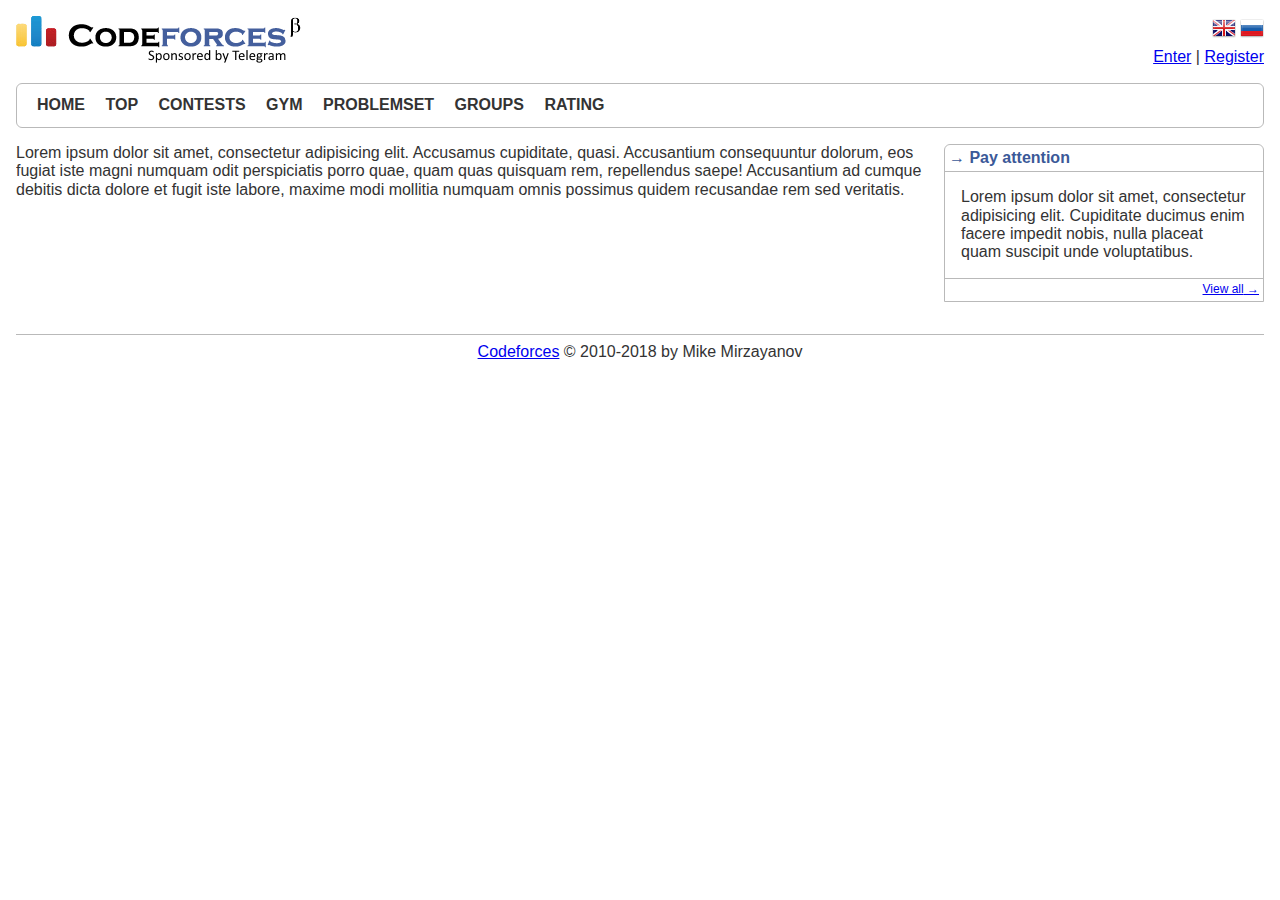
<file: hw2/_layout/index.html>
<!DOCTYPE html>
<html lang="en">
<head>
    <meta charset="UTF-8">
    <title>Codeforces</title>
    <link rel="stylesheet" type="text/css" href="css/normalize.css">
    <link rel="stylesheet" type="text/css" href="css/style.css">
</head>
<body>
<header>
    <a href="/"><img src="img/logo.png" alt="Codeforces" title="Codeforces"/></a>
    <div class="languages">
        <a href="#"><img src="img/gb.png" alt="In English" title="In English"/></a>
        <a href="#"><img src="img/ru.png" alt="In Russian" title="In Russian"/></a>
    </div>
    <div class="enter-or-register-box">
        <a href="#">Enter</a>
        |
        <a href="#">Register</a>
    </div>
    <nav>
        <ul>
            <li><a href="#">Home</a></li>
            <li><a href="#">Top</a></li>
            <li><a href="#">Contests</a></li>
            <li><a href="#">Gym</a></li>
            <li><a href="#">Problemset</a></li>
            <li><a href="#">Groups</a></li>
            <li><a href="#">Rating</a></li>
        </ul>
    </nav>
</header>
<div class="middle">
    <aside>
        <section>
            <div class="header">
                Pay attention
            </div>
            <div class="body">
                Lorem ipsum dolor sit amet, consectetur adipisicing elit. Cupiditate ducimus enim facere impedit nobis,
                nulla placeat quam suscipit unde voluptatibus.
            </div>
            <div class="footer">
                <a href="#">View all</a>
            </div>
        </section>
    </aside>
    <main>
        Lorem ipsum dolor sit amet, consectetur adipisicing elit. Accusamus cupiditate, quasi. Accusantium consequuntur
        dolorum, eos fugiat iste magni numquam odit perspiciatis porro quae, quam quas quisquam rem, repellendus saepe!
        Accusantium ad cumque debitis dicta dolore et fugit iste labore, maxime modi mollitia numquam omnis possimus
        quidem recusandae rem sed veritatis.
    </main>
</div>
<footer>
    <a href="#">Codeforces</a> &copy; 2010-2018 by Mike Mirzayanov
</footer>
</body>
</html>
</file>
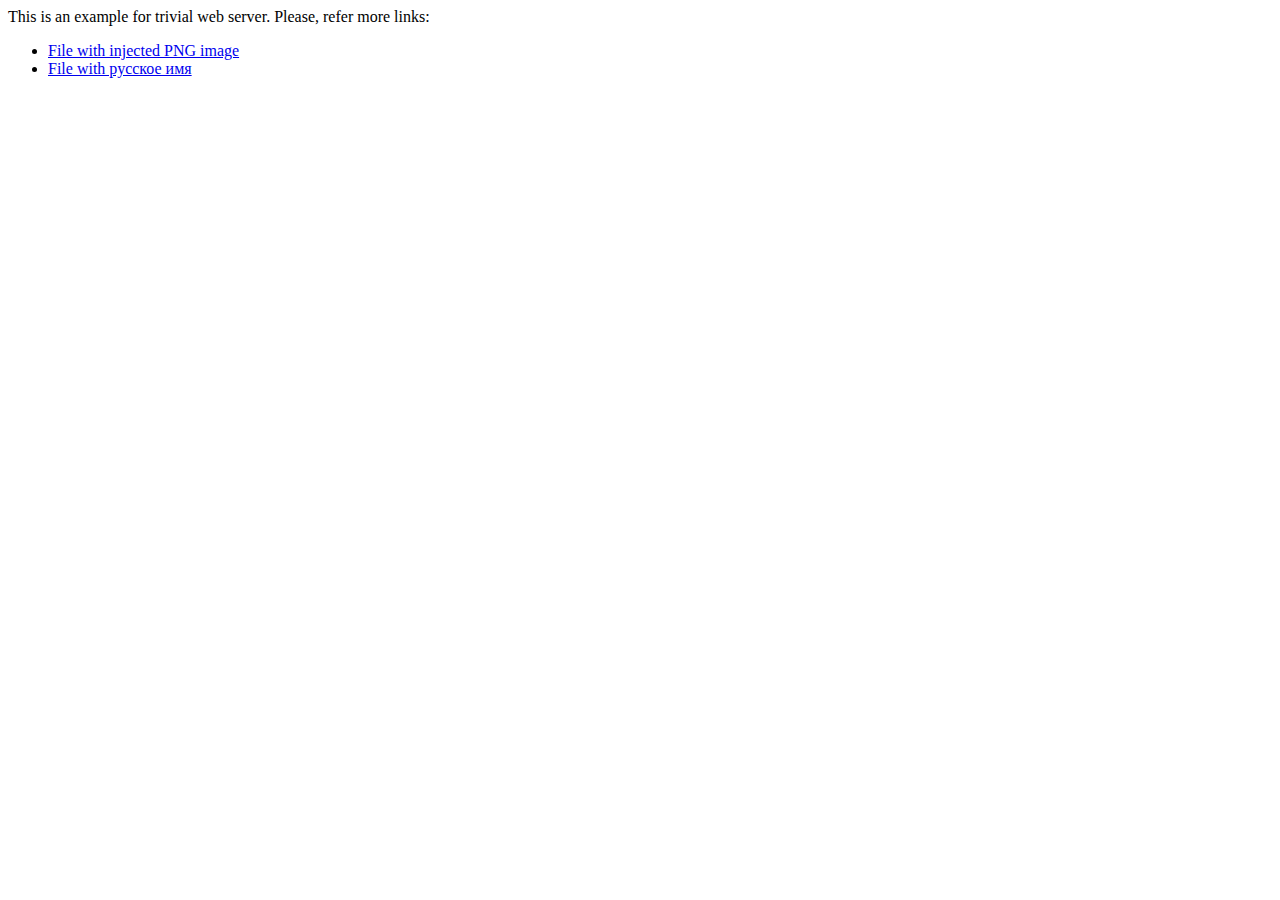
<file: hw1/server14-v2/static/index.html>
<html>
<META content="text/html; charset=windows-1251" http-equiv=Content-Type>
<body>
<p>
This is an example for trivial web server. Please, refer more links:
</p>
<ul>
    <li><a href="has_png.html">File with injected PNG image</a>
    <li><a href="�������.html">File with ������� ���</a>
</ul>
</body>
</html>
</file>
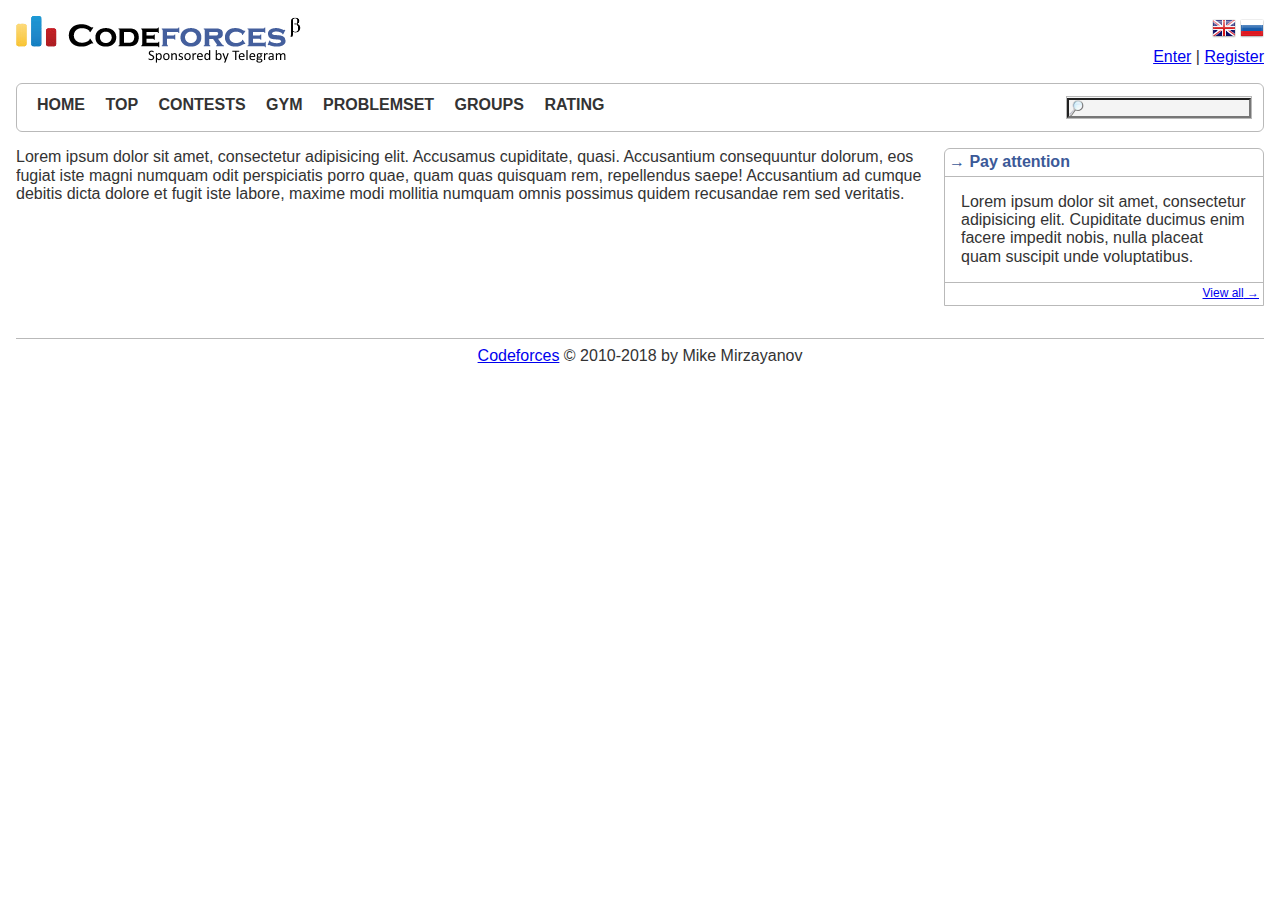
<file: hw2/2-1-codeforces-layout-search/_layout/index.html>
<!DOCTYPE html>
<html lang="en">
<head>
    <meta charset="UTF-8">
    <title>Codeforces</title>
    <link rel="stylesheet" type="text/css" href="css/normalize.css">
    <link rel="stylesheet" type="text/css" href="css/style.css">
</head>
<body>
<header>
    <a href="/"><img src="img/logo.png" alt="Codeforces" title="Codeforces"/></a>
    <div class="languages">
        <a href="#"><img src="img/gb.png" alt="In English" title="In English"/></a>
        <a href="#"><img src="img/ru.png" alt="In Russian" title="In Russian"/></a>
    </div>
    <div class="enter-or-register-box">
        <a href="#">Enter</a>
        |
        <a href="#">Register</a>
    </div>
    <nav>
        <ul>
            <li><a href="#">Home</a></li>
            <li><a href="#">Top</a></li>
            <li><a href="#">Contests</a></li>
            <li><a href="#">Gym</a></li>
            <li><a href="#">Problemset</a></li>
            <li><a href="#">Groups</a></li>
            <li><a href="#">Rating</a></li>
        </ul>
        <form class="search" method="get" action="#">
            <input title="Search">
        </form>
    </nav>
</header>
<div class="middle">
    <aside>
        <section>
            <div class="header">
                Pay attention
            </div>
            <div class="body">
                Lorem ipsum dolor sit amet, consectetur adipisicing elit. Cupiditate ducimus enim facere impedit nobis,
                nulla placeat quam suscipit unde voluptatibus.
            </div>
            <div class="footer">
                <a href="#">View all</a>
            </div>
        </section>
    </aside>
    <main>
        Lorem ipsum dolor sit amet, consectetur adipisicing elit. Accusamus cupiditate, quasi. Accusantium consequuntur
        dolorum, eos fugiat iste magni numquam odit perspiciatis porro quae, quam quas quisquam rem, repellendus saepe!
        Accusantium ad cumque debitis dicta dolore et fugit iste labore, maxime modi mollitia numquam omnis possimus
        quidem recusandae rem sed veritatis.
    </main>

</div>
<footer>
    <a href="#">Codeforces</a> &copy; 2010-2018 by Mike Mirzayanov
</footer>
</body>
</html>
</file>
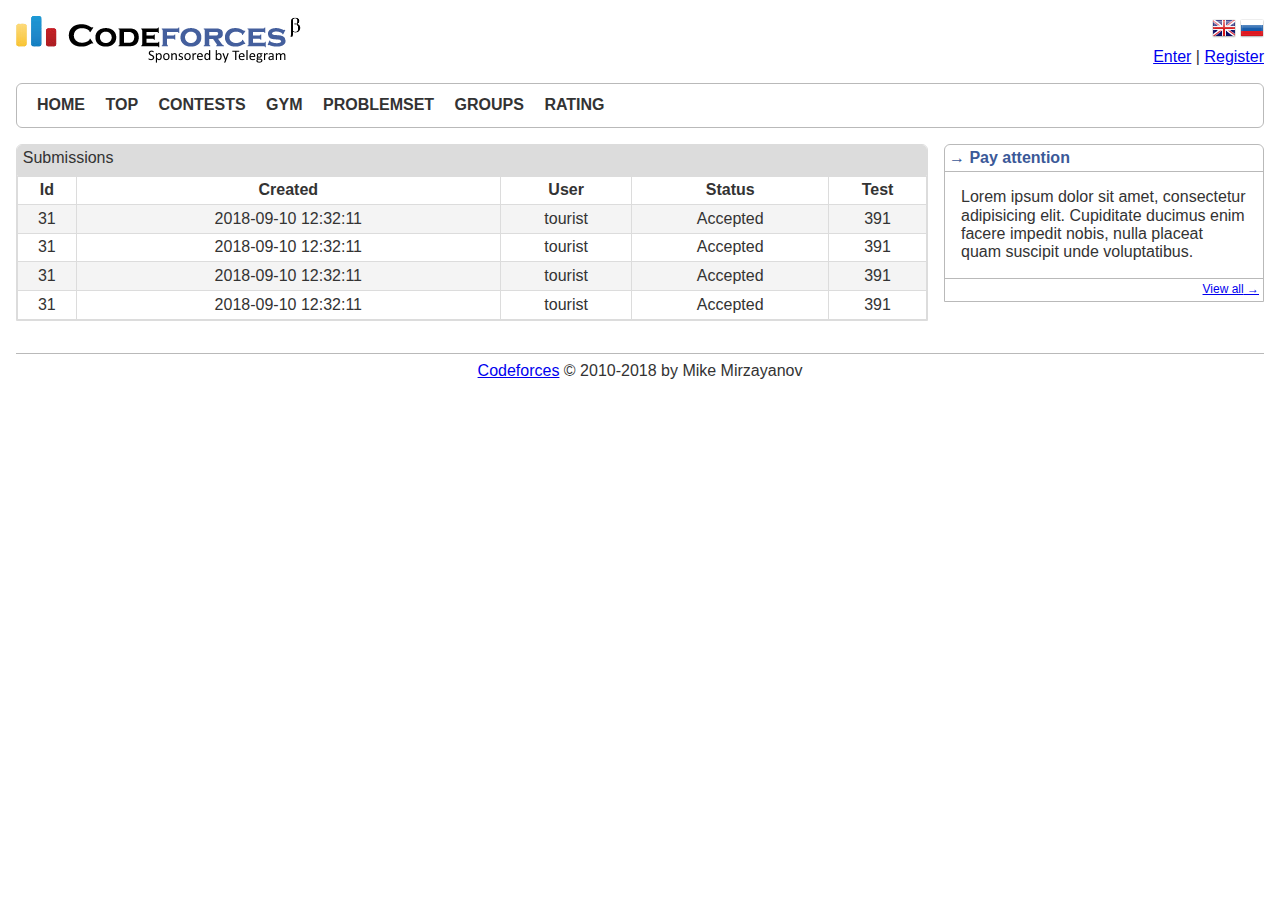
<file: hw2/2-2-codeforces-layout-datatable/_layout/index.html>
<!DOCTYPE html>
<html lang="en">
<head>
    <meta charset="UTF-8">
    <title>Codeforces</title>
    <link rel="stylesheet" type="text/css" href="css/normalize.css">
    <link rel="stylesheet" type="text/css" href="css/style.css">
</head>
<body>
<header>
    <a href="/"><img src="img/logo.png" alt="Codeforces" title="Codeforces"/></a>
    <div class="languages">
        <a href="#"><img src="img/gb.png" alt="In English" title="In English"/></a>
        <a href="#"><img src="img/ru.png" alt="In Russian" title="In Russian"/></a>
    </div>
    <div class="enter-or-register-box">
        <a href="#">Enter</a>
        |
        <a href="#">Register</a>
    </div>
    <nav>
        <ul>
            <li><a href="#">Home</a></li>
            <li><a href="#">Top</a></li>
            <li><a href="#">Contests</a></li>
            <li><a href="#">Gym</a></li>
            <li><a href="#">Problemset</a></li>
            <li><a href="#">Groups</a></li>
            <li><a href="#">Rating</a></li>
        </ul>
    </nav>
</header>
<div class="middle">
    <aside>
        <section>
            <div class="header">
                Pay attention
            </div>
            <div class="body">
                Lorem ipsum dolor sit amet, consectetur adipisicing elit. Cupiditate ducimus enim facere impedit nobis,
                nulla placeat quam suscipit unde voluptatibus.
            </div>
            <div class="footer">
                <a href="#">View all</a>
            </div>
        </section>
    </aside>
    <main>
        <div class="datatable">
            <div class="caption">Submissions</div>
            <table>
                <thead>
                <tr>
                    <th>Id</th>
                    <th>Created</th>
                    <th>User</th>
                    <th>Status</th>
                    <th>Test</th>
                </tr>
                </thead>
                <tbody>
                <tr>
                    <td>31</td>
                    <td>2018-09-10 12:32:11</td>
                    <td>tourist</td>
                    <td>Accepted</td>
                    <td>391</td>
                </tr>
                <tr>
                    <td>31</td>
                    <td>2018-09-10 12:32:11</td>
                    <td>tourist</td>
                    <td>Accepted</td>
                    <td>391</td>
                </tr>
                <tr>
                    <td>31</td>
                    <td>2018-09-10 12:32:11</td>
                    <td>tourist</td>
                    <td>Accepted</td>
                    <td>391</td>
                </tr>
                <tr>
                    <td>31</td>
                    <td>2018-09-10 12:32:11</td>
                    <td>tourist</td>
                    <td>Accepted</td>
                    <td>391</td>
                </tr>
                </tbody>
            </table>
        </div>
    </main>

</div>
<footer>
    <a href="#">Codeforces</a> &copy; 2010-2018 by Mike Mirzayanov
</footer>
</body>
</html>
</file>
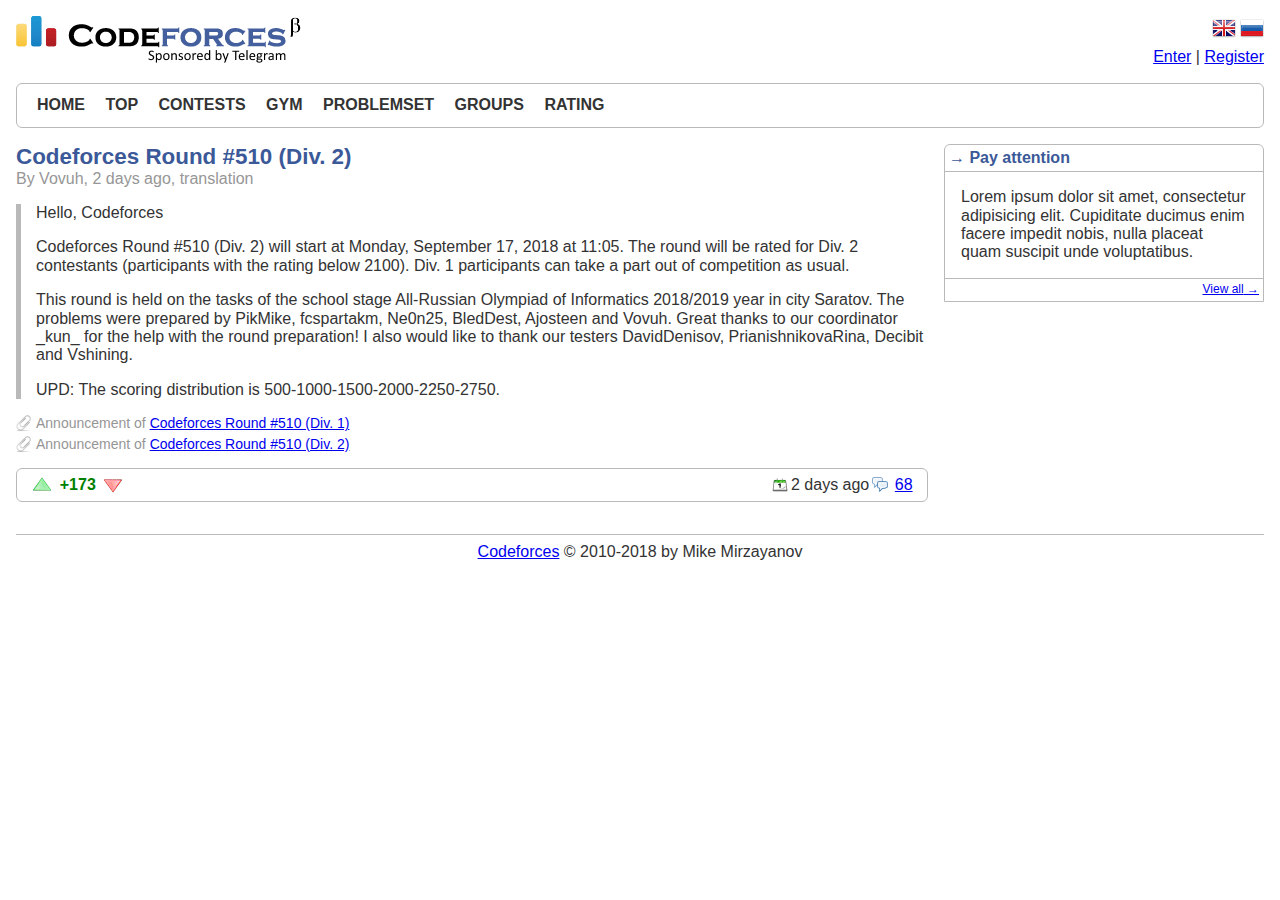
<file: hw2/2-3-codeforces-layout-blog/_layout/index.html>
<!DOCTYPE html>
<html lang="en">
<head>
    <meta charset="UTF-8">
    <title>Codeforces</title>
    <link rel="stylesheet" type="text/css" href="css/normalize.css">
    <link rel="stylesheet" type="text/css" href="css/style.css">
</head>
<body>
<header>
    <a href="/"><img src="img/logo.png" alt="Codeforces" title="Codeforces"/></a>
    <div class="languages">
        <a href="#"><img src="img/gb.png" alt="In English" title="In English"/></a>
        <a href="#"><img src="img/ru.png" alt="In Russian" title="In Russian"/></a>
    </div>
    <div class="enter-or-register-box">
        <a href="#">Enter</a>
        |
        <a href="#">Register</a>
    </div>
    <nav>
        <ul>
            <li><a href="#">Home</a></li>
            <li><a href="#">Top</a></li>
            <li><a href="#">Contests</a></li>
            <li><a href="#">Gym</a></li>
            <li><a href="#">Problemset</a></li>
            <li><a href="#">Groups</a></li>
            <li><a href="#">Rating</a></li>
        </ul>
    </nav>
</header>
<div class="middle">
    <aside>
        <section>
            <div class="header">
                Pay attention
            </div>
            <div class="body">
                Lorem ipsum dolor sit amet, consectetur adipisicing elit. Cupiditate ducimus enim facere impedit nobis,
                nulla placeat quam suscipit unde voluptatibus.
            </div>
            <div class="footer">
                <a href="#">View all</a>
            </div>
        </section>
    </aside>
    <main>
        <article>
            <div class="title">Codeforces Round #510 (Div. 2)</div>
            <div class="information">By Vovuh, 2 days ago, translation</div>
            <div class="body">
                <p>Hello, Codeforces</p>
                <p>Codeforces Round #510 (Div. 2) will start at Monday, September 17, 2018 at 11:05. The round will be
                    rated for Div. 2 contestants (participants with the rating below 2100). Div. 1 participants can take
                    a part out of competition as usual.</p>
                <p>This round is held on the tasks of the school stage All-Russian Olympiad of Informatics 2018/2019
                    year in city Saratov. The problems were prepared by PikMike, fcspartakm, Ne0n25, BledDest, Ajosteen
                    and Vovuh. Great thanks to our coordinator _kun_ for the help with the round preparation! I also
                    would like to thank our testers DavidDenisov, PrianishnikovaRina, Decibit and Vshining.</p>
                <p>UPD: The scoring distribution is 500-1000-1500-2000-2250-2750.</p>
            </div>
            <ul class="attachment">
                <li>Announcement of <a href="#">Codeforces Round #510 (Div. 1)</a></li>
                <li>Announcement of <a href="#">Codeforces Round #510 (Div. 2)</a></li>
            </ul>
            <div class="footer">
                <div class="left">
                    <img src="img/voteup.png" title="Vote Up" alt="Vote Up"/>
                    <span class="positive-score">+173</span>
                    <img src="img/votedown.png" title="Vote Down" alt="Vote Down"/>
                </div>
                <div class="right">
                    <img src="img/date_16x16.png" title="Publish Time" alt="Publish Time"/>
                    2 days ago
                    <img src="img/comments_16x16.png" title="Comments" alt="Comments"/>
                    <a href="#">68</a>
                </div>
            </div>
        </article>
    </main>


</div>
<footer>
    <a href="#">Codeforces</a> &copy; 2010-2018 by Mike Mirzayanov
</footer>
</body>
</html>
</file>
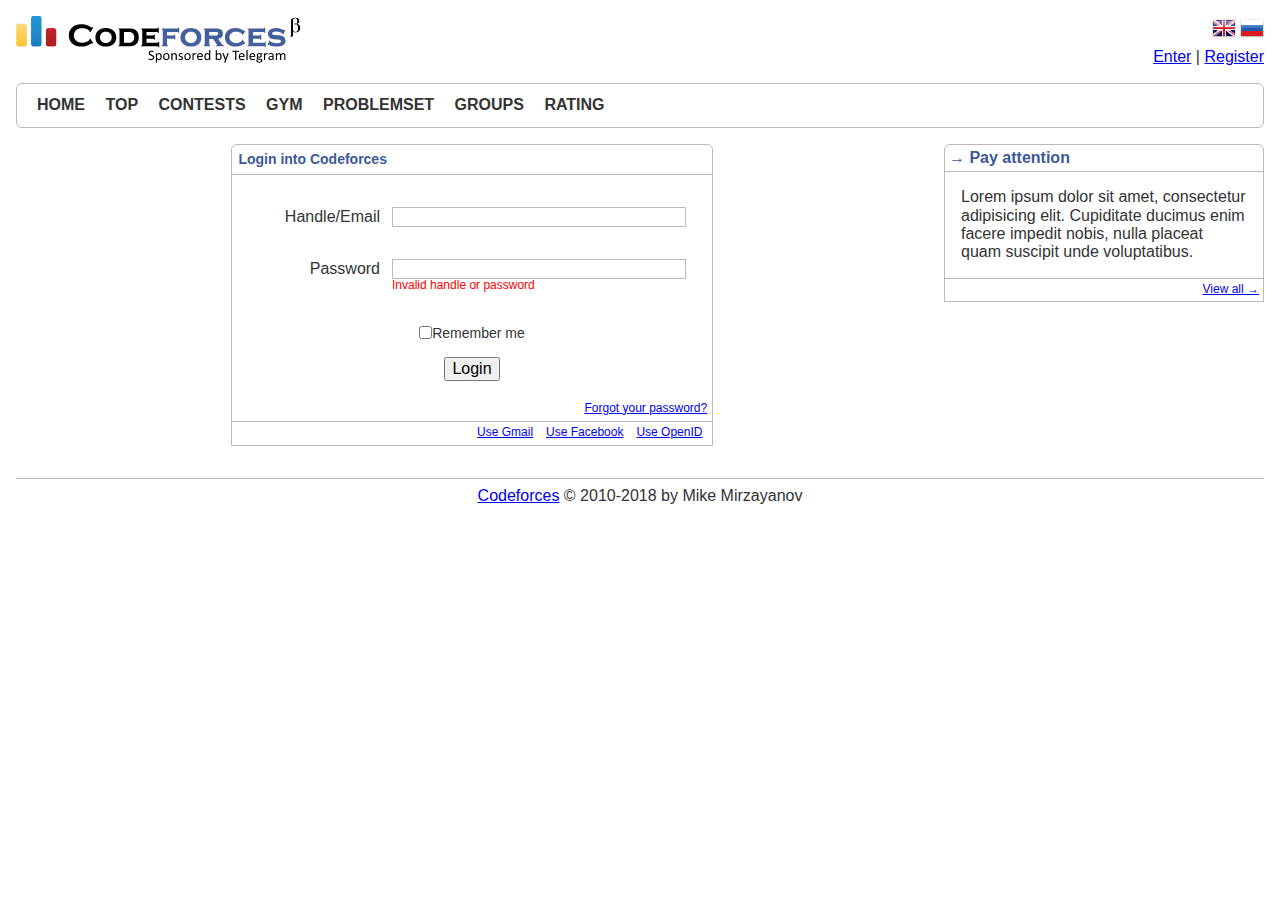
<file: hw2/2-4-codeforces-layout-login-form/_layout/index.html>
<!DOCTYPE html>
<html lang="en">
<head>
    <meta charset="UTF-8">
    <title>Codeforces</title>
    <link rel="stylesheet" type="text/css" href="css/normalize.css">
    <link rel="stylesheet" type="text/css" href="css/style.css">
</head>
<body>
<header>
    <a href="/"><img src="img/logo.png" alt="Codeforces" title="Codeforces"/></a>
    <div class="languages">
        <a href="#"><img src="img/gb.png" alt="In English" title="In English"/></a>
        <a href="#"><img src="img/ru.png" alt="In Russian" title="In Russian"/></a>
    </div>
    <div class="enter-or-register-box">
        <a href="#">Enter</a>
        |
        <a href="#">Register</a>
    </div>
    <nav>
        <ul>
            <li><a href="#">Home</a></li>
            <li><a href="#">Top</a></li>
            <li><a href="#">Contests</a></li>
            <li><a href="#">Gym</a></li>
            <li><a href="#">Problemset</a></li>
            <li><a href="#">Groups</a></li>
            <li><a href="#">Rating</a></li>
        </ul>
    </nav>
</header>
<div class="middle">
    <aside>
        <section>
            <div class="header">
                Pay attention
            </div>
            <div class="body">
                Lorem ipsum dolor sit amet, consectetur adipisicing elit. Cupiditate ducimus enim facere impedit nobis,
                nulla placeat quam suscipit unde voluptatibus.
            </div>
            <div class="footer">
                <a href="#">View all</a>
            </div>
        </section>
    </aside>
    <main>
        <div class="login-form-box">
            <div class="header">Login into Codeforces</div>
            <div class="body">
                <form method="post" action=".">
                    <div class="field">
                        <div class="name">
                            <label for="handleOrEmail">Handle/Email</label>
                        </div>
                        <div class="value">
                            <input id="handleOrEmail"/>
                        </div>
                    </div>
                    <div class="field">
                        <div class="name">
                            <label for="password">Password</label>
                        </div>
                        <div class="value">
                            <input id="password" type="password"/>
                        </div>
                        <div class="error">
                            Invalid handle or password
                        </div>
                    </div>
                    <div class="checkbox-field">
                        <input type="checkbox" id="remember">
                        <label for="remember">Remember me</label>
                    </div>
                    <div class="button-field">
                        <input type="submit" value="Login">
                    </div>
                    <div class="links">
                        <a href="#">Forgot your password?</a>
                    </div>
                </form>
            </div>
            <div class="footer">
                <a href="#">Use Gmail</a>
                <a href="#">Use Facebook</a>
                <a href="#">Use OpenID</a>
            </div>
        </div>
    </main>


</div>
<footer>
    <a href="#">Codeforces</a> &copy; 2010-2018 by Mike Mirzayanov
</footer>
</body>
</html>
</file>
<file: hw2/_layout/css/style.css>
:root {
    --border-color: rgb(185, 185, 185);
    --border-radius: 6px;
    --black-color: #333;
    --caption-color: #3B5998;
    color: var(--black-color);
    font-family: Verdana, sans-serif;
    font-size: 16px;
}

html {
    padding: 1rem;
    min-width: 600px;
    max-width: 1280px;
    margin: 0 auto;
}

@media (max-width: 1024px) {
    :root {
        font-size: 14px;
    }
}

@media (max-width: 800px) {
    :root {
        font-size: 12px;
    }
}

header {
    position: relative;
}

header .languages {
    position: absolute;
    top: 0;
    right: 0;
}

header .enter-or-register-box {
    position: absolute;
    top: 32px;
    right: 0;
}

header nav {
    border: 1px solid var(--border-color);
    border-radius: var(--border-radius);
    padding: 0.75rem 0.25rem;
    margin-top: 1rem;
}

header nav ul {
    margin: 0;
    padding: 0;
}

header nav ul li {
    display: inline;
    margin-left: 1rem;
}

header nav ul li a {
    text-decoration: none;
    color: var(--black-color);
    font-family: "Arial Narrow", sans-serif;
    font-weight: bold;
    text-transform: uppercase;
}

.middle {
    margin-top: 1rem;
    overflow: auto;
}

aside {
    float: right;
    width: 20rem;
}

main {
    margin-right: 21rem;
}

footer {
    margin-top: 2rem;
    border-top: 1px solid var(--border-color);
    padding-top: 0.5rem;
    text-align: center;
}

aside section {
    border: 1px solid var(--border-color);
    border-top-left-radius: var(--border-radius);
    border-top-right-radius: var(--border-radius);
}

aside section .header {
    border-bottom: 1px solid var(--border-color);
    padding: 0.25rem;
    font-weight: bold;
    color: var(--caption-color);
}

aside section .header:before {
    content: "→";
}

aside section .body {
    padding: 1rem;
}

aside section .footer {
    border-top: 1px solid var(--border-color);
    overflow: auto;
    padding: 0.25rem;
}

aside section .footer a {
    float: right;
    font-size: 0.75rem;
}

aside section .footer a:after {
    content: " →";
}
</file>
<file: hw2/2-1-codeforces-layout-search/_layout/css/style.css>
:root {
    --border-color: rgb(185, 185, 185);
    --border-radius: 6px;
    --black-color: #333;
    --caption-color: #3B5998;
    --background-color: #f4f4f4;
    color: var(--black-color);
    font-family: Verdana, sans-serif;
    font-size: 16px;
}

html {
    padding: 1rem;
    min-width: 600px;
    max-width: 1280px;
    margin: 0 auto;
}

@media (max-width: 1024px) {
    :root {
        font-size: 14px;
    }
}

@media (max-width: 800px) {
    :root {
        font-size: 12px;
    }
}

header {
    position: relative;
}

header .languages {
    position: absolute;
    top: 0;
    right: 0;
}

header .enter-or-register-box {
    position: absolute;
    top: 32px;
    right: 0;
}

header nav {
    border: 1px solid var(--border-color);
    border-radius: var(--border-radius);
    padding: 0.75rem 0.25rem;
    margin-top: 1rem;
}

header nav ul {
    margin: 0;
    padding: 0;
}

header nav ul li {
    display: inline;
    margin-left: 1rem;
}

header nav ul li a {
    text-decoration: none;
    color: var(--black-color);
    font-family: "Arial Narrow", sans-serif;
    font-weight: bold;
    text-transform: uppercase;
}

.middle {
    margin-top: 1rem;
    overflow: auto;
}

aside {
    float: right;
    width: 20rem;
}

main {
    margin-right: 21rem;
}

footer {
    margin-top: 2rem;
    border-top: 1px solid var(--border-color);
    padding-top: 0.5rem;
    text-align: center;
}

aside section {
    border: 1px solid var(--border-color);
    border-top-left-radius: var(--border-radius);
    border-top-right-radius: var(--border-radius);
}

aside section .header {
    border-bottom: 1px solid var(--border-color);
    padding: 0.25rem;
    font-weight: bold;
    color: var(--caption-color);
}

aside section .header:before {
    content: "→";
}

aside section .body {
    padding: 1rem;
}

aside section .footer {
    border-top: 1px solid var(--border-color);
    overflow: auto;
    padding: 0.25rem;
}

aside section .footer a {
    float: right;
    font-size: 0.75rem;
}

aside section .footer a:after {
    content: " →";
}

/* Task 1 */

header nav {
    display: flow-root;
}

header nav ul {
    display: inline-block;
}

header nav form.search {
    float: right; 
    margin-right: 0.45rem;
    border: 1px solid var(--border-color);
    background-color: var(--background-color);
}

header nav form.search input {
    font-size: 12px;
    width: 10rem;
    padding-left: 18px;
    background: url(../img/search-16x16.png) no-repeat left;
    caret-color: var(--black-color);
}

/* header nav form.search input:focus {
    outline: 2px solid rgb(57, 171, 253);
    outline-offset: 0;
} */
</file>
<file: hw2/2-2-codeforces-layout-datatable/_layout/css/style.css>
:root {
    --border-color: rgb(185, 185, 185);
    --border-radius: 6px;
    --black-color: #333;
    --caption-color: #3B5998;
    --background-color: #f4f4f4;
    color: var(--black-color);
    font-family: Verdana, sans-serif;
    font-size: 16px;
}

html {
    padding: 1rem;
    min-width: 600px;
    max-width: 1280px;
    margin: 0 auto;
}

@media (max-width: 1024px) {
    :root {
        font-size: 14px;
    }
}

@media (max-width: 800px) {
    :root {
        font-size: 12px;
    }
}

header {
    position: relative;
}

header .languages {
    position: absolute;
    top: 0;
    right: 0;
}

header .enter-or-register-box {
    position: absolute;
    top: 32px;
    right: 0;
}

header nav {
    border: 1px solid var(--border-color);
    border-radius: var(--border-radius);
    padding: 0.75rem 0.25rem;
    margin-top: 1rem;
}

header nav ul {
    margin: 0;
    padding: 0;
}

header nav ul li {
    display: inline;
    margin-left: 1rem;
}

header nav ul li a {
    text-decoration: none;
    color: var(--black-color);
    font-family: "Arial Narrow", sans-serif;
    font-weight: bold;
    text-transform: uppercase;
}

.middle {
    margin-top: 1rem;
    overflow: auto;
}

aside {
    float: right;
    width: 20rem;
}

main {
    margin-right: 21rem;
}

footer {
    margin-top: 2rem;
    border-top: 1px solid var(--border-color);
    padding-top: 0.5rem;
    text-align: center;
}

aside section {
    border: 1px solid var(--border-color);
    border-top-left-radius: var(--border-radius);
    border-top-right-radius: var(--border-radius);
}

aside section .header {
    border-bottom: 1px solid var(--border-color);
    padding: 0.25rem;
    font-weight: bold;
    color: var(--caption-color);
}

aside section .header:before {
    content: "→";
}

aside section .body {
    padding: 1rem;
}

aside section .footer {
    border-top: 1px solid var(--border-color);
    overflow: auto;
    padding: 0.25rem;
}

aside section .footer a {
    float: right;
    font-size: 0.75rem;
}

aside section .footer a:after {
    content: " →";
}

/* Task 2 */

main div {
    --darker-background: rgb(220, 220, 220);
}

main div.datatable {
    border: 1px solid var(--darker-background);
    border-top-left-radius: var(--border-radius);
    border-top-right-radius: var(--border-radius);
    --inside-radius: calc(var(--border-radius) / 1.2);
}

main div div.caption {
    background-color: var(--darker-background);
    border: 1px solid var(--darker-background);
    border-top-left-radius: var(--inside-radius);
    border-top-right-radius: var(--inside-radius);
    padding-left: 0.3rem;
    padding-top: 0.2rem;
    padding-bottom: 0.1rem;
    height: 1.5rem;
}

main div table {
    border-collapse: collapse;
    width: 100%;
    --row-height: 1.6rem;
}

main div table thead tr th {
    border: 1px solid var(--darker-background);
    text-align: center;
    height: var(--row-height);
}

main div table tbody tr td {
    border: 1px solid var(--darker-background);
    text-align: center;
    height: var(--row-height);
}

main div table tbody tr:nth-child(odd) {
    background-color: var(--background-color);
}

/* Task 3 */
</file>
<file: hw2/2-3-codeforces-layout-blog/_layout/css/style.css>
:root {
    --border-color: rgb(185, 185, 185);
    --border-radius: 6px;
    --black-color: #333;
    --caption-color: #3B5998;
    --background-color: #f4f4f4;
    color: var(--black-color);
    font-family: Verdana, sans-serif;
    font-size: 16px;
}

html {
    padding: 1rem;
    min-width: 600px;
    max-width: 1280px;
    margin: 0 auto;
}

@media (max-width: 1024px) {
    :root {
        font-size: 14px;
    }
}

@media (max-width: 800px) {
    :root {
        font-size: 12px;
    }
}

header {
    position: relative;
}

header .languages {
    position: absolute;
    top: 0;
    right: 0;
}

header .enter-or-register-box {
    position: absolute;
    top: 32px;
    right: 0;
}

header nav {
    border: 1px solid var(--border-color);
    border-radius: var(--border-radius);
    padding: 0.75rem 0.25rem;
    margin-top: 1rem;
}

header nav ul {
    margin: 0;
    padding: 0;
}

header nav ul li {
    display: inline;
    margin-left: 1rem;
}

header nav ul li a {
    text-decoration: none;
    color: var(--black-color);
    font-family: "Arial Narrow", sans-serif;
    font-weight: bold;
    text-transform: uppercase;
}

.middle {
    margin-top: 1rem;
    overflow: auto;
}

aside {
    float: right;
    width: 20rem;
}

main {
    margin-right: 21rem;
}

footer {
    margin-top: 2rem;
    border-top: 1px solid var(--border-color);
    padding-top: 0.5rem;
    text-align: center;
}

aside section {
    border: 1px solid var(--border-color);
    border-top-left-radius: var(--border-radius);
    border-top-right-radius: var(--border-radius);
}

aside section .header {
    border-bottom: 1px solid var(--border-color);
    padding: 0.25rem;
    font-weight: bold;
    color: var(--caption-color);
}

aside section .header:before {
    content: "→";
}

aside section .body {
    padding: 1rem;
}

aside section .footer {
    border-top: 1px solid var(--border-color);
    overflow: auto;
    padding: 0.25rem;
}

aside section .footer a {
    float: right;
    font-size: 0.75rem;
}

aside section .footer a:after {
    content: " →";
}

/* Task 3 */

main {
    display: flex;
    flex-direction: column;
    --additional-info-color: rgb(150, 150, 150);
}

main article div.title {
    color: var(--caption-color);
    font-weight: bold;
    font-size: 1.4rem;
}

main article div.information {
    color: var(--additional-info-color);
}

main article div.body {
    border-left: 5px solid var(--border-color);
    padding-left: 15px;
}

main article ul.attachment {
    list-style-type: none;
    padding: 0;
}

main article ul.attachment li {
    background: url(../img/paperclip-16x16.png) no-repeat left;
    padding-left: 20px;
    color: var(--additional-info-color);
    font-size: 14px;
    margin-bottom: 0.3rem;
}

main article div.footer {
    border: var(--border-color) solid 1px;
    border-radius: var(--border-radius);
    height: 2rem;
    display: flex;
    flex-direction: row;
    justify-content: space-between;
    align-items: center;
}

main article div div.left, main article div div.right {
    display: flex;
    flex-direction: row;
    justify-content: space-between;
    align-items: center;
    margin: 0.5rem;
    padding: 0.2rem;
}

main article div div > * {
    margin: 0.2rem;
}

main article div div span.positive-score {
    color: green;
    font-weight: bold;
}
</file>
<file: hw2/2-4-codeforces-layout-login-form/_layout/css/style.css>
:root {
    --border-color: rgb(185, 185, 185);
    --border-radius: 6px;
    --black-color: #333;
    --caption-color: #3B5998;
    --background-color: #f4f4f4;
    color: var(--black-color);
    font-family: Verdana, sans-serif;
    font-size: 16px;
}

html {
    padding: 1rem;
    min-width: 600px;
    max-width: 1280px;
    margin: 0 auto;
}

@media (max-width: 1024px) {
    :root {
        font-size: 14px;
    }
}

@media (max-width: 800px) {
    :root {
        font-size: 12px;
    }
}

header {
    position: relative;
}

header .languages {
    position: absolute;
    top: 0;
    right: 0;
}

header .enter-or-register-box {
    position: absolute;
    top: 32px;
    right: 0;
}

header nav {
    border: 1px solid var(--border-color);
    border-radius: var(--border-radius);
    padding: 0.75rem 0.25rem;
    margin-top: 1rem;
}

header nav ul {
    margin: 0;
    padding: 0;
}

header nav ul li {
    display: inline;
    margin-left: 1rem;
}

header nav ul li a {
    text-decoration: none;
    color: var(--black-color);
    font-family: "Arial Narrow", sans-serif;
    font-weight: bold;
    text-transform: uppercase;
}

.middle {
    margin-top: 1rem;
    overflow: auto;
}

aside {
    float: right;
    width: 20rem;
}

main {
    margin-right: 21rem;
}

footer {
    margin-top: 2rem;
    border-top: 1px solid var(--border-color);
    padding-top: 0.5rem;
    text-align: center;
}

aside section {
    border: 1px solid var(--border-color);
    border-top-left-radius: var(--border-radius);
    border-top-right-radius: var(--border-radius);
}

aside section .header {
    border-bottom: 1px solid var(--border-color);
    padding: 0.25rem;
    font-weight: bold;
    color: var(--caption-color);
}

aside section .header:before {
    content: "→";
}

aside section .body {
    padding: 1rem;
}

aside section .footer {
    border-top: 1px solid var(--border-color);
    overflow: auto;
    padding: 0.25rem;
}

aside section .footer a {
    float: right;
    font-size: 0.75rem;
}

aside section .footer a:after {
    content: " →";
}

/* Task 3 */

main {
    display: flex;
    flex-direction: column;
    align-items: center;
}

main div.login-form-box {
    border: 1px solid var(--border-color);
    border-top-left-radius: var(--border-radius);
    border-top-right-radius: var(--border-radius);
    width: 30rem;
}

main div div.header {
    color: var(--caption-color);
    font-weight: bold;
    font-size: 14px;
    border-bottom: 1px solid var(--border-color);
    padding: 0.4rem;
}

main div form div.field, main div form div.checkbox-field,  main div form div.button-field {
    margin: 2rem;
    display: grid;
    grid-template-areas: 
        "A B"
        "C D";
    justify-content: end;
    align-items: end;
}

main div form div div.name {
    text-align: right;
    padding-right: 12px;
    grid-area: A;
}

main div form div div.value {
    width: 18rem;
    grid-area: B;
}

#handleOrEmail, #password {
    width: 100%;
    border: 1px solid var(--border-color);
    font-size: 14px;
}

main div form div div.error {
    color: red;
    font-size: 12px;
    text-align: left;
    grid-area: D;
}

main div form div.checkbox-field,  main div form div.button-field {
    display: flex;
    align-items: center;
    justify-content: center;
    margin: 1rem;
}

main div form div.checkbox-field {
    font-size: 14px;
}

main div form div.links {
    text-align: right;
    font-size: 12px;
    padding: 0.3rem;
}

main div.footer {
    border-top: 1px solid var(--border-color);
    text-align: right;
    font-size: 12px;
    padding: 0.3rem;
}

main div.footer > * {
    margin: 0.3rem;
}
</file>
